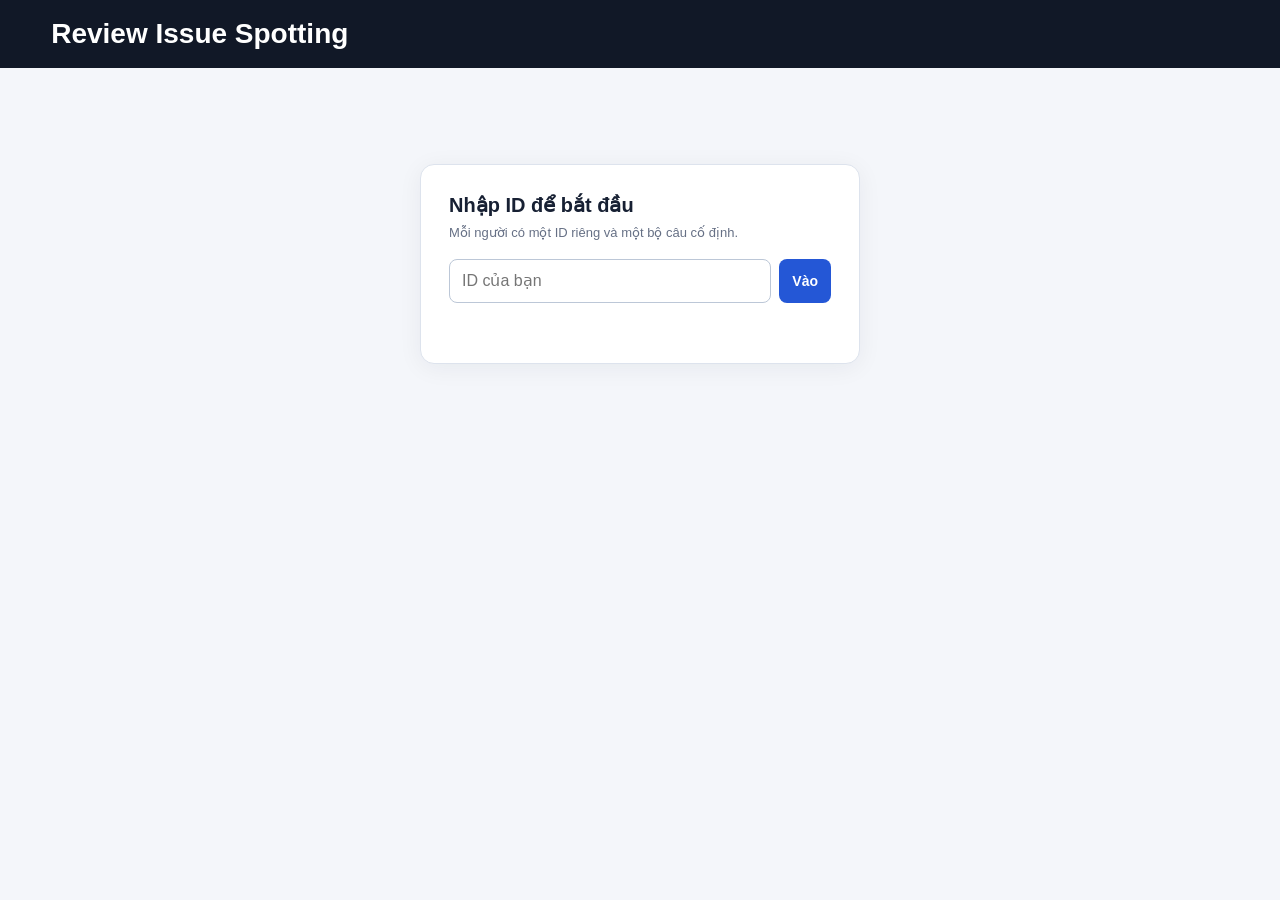
<file: index.html>
<!doctype html>
<html lang="vi">
<head>
  <meta charset="utf-8">
  <meta http-equiv="refresh" content="0; url=./docs/">
  <meta name="viewport" content="width=device-width, initial-scale=1">
  <title>Review Issue Spotting</title>
  <script>
    window.location.replace("./docs/");
  </script>
</head>
<body>
  <p>Đang mở trang review: <a href="./docs/">Review Issue Spotting</a></p>
</body>
</html>
</file>
<file: docs/styles.css>
:root {
  color-scheme: light;
  --ink: #172033;
  --muted: #667085;
  --line: #dde3ed;
  --panel: #ffffff;
  --page: #f4f6fa;
  --primary: #2457d6;
  --primary-dark: #193da1;
  --success: #16803a;
  --success-bg: #effaf2;
  --warn: #b54708;
  --danger: #b42318;
}
* { box-sizing: border-box; }
[hidden] { display: none !important; }
body {
  margin: 0;
  font-family: Inter, "Segoe UI", Arial, sans-serif;
  color: var(--ink);
  background: var(--page);
}
.topbar {
  display: flex;
  justify-content: space-between;
  align-items: center;
  gap: 20px;
  padding: 18px max(24px, 4vw);
  color: white;
  background: #111827;
}
.topbar h1 { margin: 0; font-size: clamp(20px, 2.6vw, 28px); }
.who { display: flex; align-items: baseline; gap: 10px; flex-wrap: wrap; }
.who-label { color: #aeb9d1; font-size: 13px; }
.who strong { font-size: 16px; }
.link-button { background: none; border: 0; color: #aeb9d1; text-decoration: underline; cursor: pointer; font: inherit; font-size: 13px; padding: 0; }
.link-button:hover { color: white; }
main { max-width: 1680px; margin: 0 auto; padding: 24px; }

/* Đăng nhập */
.login-panel {
  max-width: 440px;
  margin: 8vh auto 0;
  padding: 28px;
  background: var(--panel);
  border: 1px solid var(--line);
  border-radius: 14px;
  box-shadow: 0 4px 24px rgba(20, 32, 56, .06);
}
.login-panel h2 { margin: 0 0 6px; font-size: 20px; }
.login-panel form { display: flex; gap: 8px; margin-top: 16px; }
.login-panel input { flex: 1; height: 44px; padding: 8px 12px; border: 1px solid #bcc7d7; border-radius: 8px; font: inherit; }
.login-msg { min-height: 20px; margin: 12px 0 0; font-size: 14px; color: var(--danger); }
.login-msg.info { color: var(--muted); }
.hint { margin: 0; color: var(--muted); font-size: 13px; line-height: 1.5; }

/* Thanh công cụ */
.toolbar {
  position: sticky;
  top: 0;
  z-index: 5;
  display: flex;
  flex-wrap: wrap;
  justify-content: space-between;
  align-items: center;
  gap: 10px 16px;
  padding: 12px 14px 0;
  margin-bottom: 10px;
  background: var(--panel);
  border: 1px solid var(--line);
  border-radius: 12px;
  box-shadow: 0 2px 12px rgba(20, 32, 56, .06);
}
.toolbar-actions { display: flex; flex-wrap: wrap; gap: 8px; }
.file-state { display: flex; align-items: center; gap: 8px; font-size: 14px; color: var(--muted); min-width: 0; }
.file-state span:last-child { overflow-wrap: anywhere; }
.dot { flex: none; width: 10px; height: 10px; border-radius: 50%; background: #c0c7d4; }
.dot.ok { background: var(--success); }
.dot.warn { background: #f79009; }
.progress { flex-basis: 100%; height: 5px; margin: 2px -14px 0; border-radius: 0 0 12px 12px; overflow: hidden; background: #e8ecf3; }
#progressBar { height: 100%; width: 0; background: var(--success); transition: width .25s; }
.notice { min-height: 18px; margin: 0 4px 10px; font-size: 13px; color: var(--muted); }
.notice.error { color: var(--danger); }

.button {
  min-height: 38px;
  border: 0;
  border-radius: 8px;
  padding: 8px 13px;
  cursor: pointer;
  font: inherit;
  font-size: 14px;
  font-weight: 700;
}
.button.primary { background: var(--primary); color: white; }
.button.primary:hover { background: var(--primary-dark); }
.button.secondary { background: #eef2f8; color: #22304a; border: 1px solid #d3dae6; }
.button.secondary:hover { background: #e3e9f3; }
.button.ghost { background: transparent; color: var(--primary); border: 1px dashed #9fb3e6; }
.button.ghost:hover { background: #f1f5ff; }
.button:disabled { opacity: .5; cursor: default; }

/* Thẻ câu hỏi */
.cards { display: grid; gap: 18px; }
.card {
  padding: 20px;
  background: var(--panel);
  border: 1px solid var(--line);
  border-left: 5px solid #c7d0de;
  border-radius: 12px;
  box-shadow: 0 2px 12px rgba(20, 32, 56, .04);
  scroll-margin-top: 130px;
}
.card.done { border-left-color: var(--success); }
.card.changed { border-left-color: #f79009; }
.card-head { display: flex; justify-content: space-between; gap: 12px; margin-bottom: 12px; }
.badge { display: inline-block; margin-right: 5px; padding: 4px 8px; border-radius: 999px; font-size: 12px; font-weight: 700; }
.badge.category { background: #e8efff; color: #254aa0; }
.badge.level { background: #f2f4f7; color: #475467; }
.question-id { color: #98a2b3; font-size: 12px; }
/* Chia đôi: đề bài bên trái, sửa issue bên phải */
.split { display: grid; grid-template-columns: minmax(0, 1fr) minmax(0, 1fr); gap: 18px; height: calc(100vh - 260px); min-height: 360px; }
.pane { display: flex; flex-direction: column; min-width: 0; min-height: 0; }
.pane-issues { overflow: auto; padding-right: 4px; }
.pane-head { display: flex; flex-wrap: wrap; align-items: center; justify-content: space-between; gap: 6px 12px; margin-bottom: 8px; }
.pane-head h3 { margin: 0; font-size: 15px; }
.hl-tools { display: flex; gap: 6px; }
.hl-btn { min-height: 32px; padding: 5px 11px; font-size: 13px; }
.hl-add { background: #fde68a; color: #5c4400; border: 1px solid #f2c94c; }
.hl-add:hover { background: #fcd34d; }
.facts mark { background: #fde68a; color: inherit; border-radius: 2px; padding: 0 1px; }
.facts {
  flex: 1 1 auto;
  min-height: 0;
  overflow: auto;
  padding: 16px 20px;
  background: #fafbfd;
  border: 1px solid #e6eaf1;
  border-radius: 8px;
  white-space: pre-wrap;
  overflow-wrap: break-word;
  font-size: 15px;
  line-height: 1.7;
  text-align: justify;
}
.facts .para { margin: 0 0 .7em; }
.facts .para:last-child { margin-bottom: 0; }
.issues-head { display: flex; flex-wrap: wrap; align-items: baseline; justify-content: space-between; gap: 4px 12px; margin-bottom: 8px; }
.issues-head h3 { margin: 0; font-size: 15px; }
.issues-head { align-items: center; }
.issues-hint { flex-basis: 100%; }
.hl-btn.copied { background: var(--success-bg); color: var(--success); border-color: #9bd8ad; }
.issue-list, .added-list { display: grid; gap: 10px; }
.added-list:not(:empty) { margin-top: 10px; }
.issue-box {
  padding: 12px;
  border: 1px solid #dfe5ee;
  border-radius: 10px;
  background: #fbfcfe;
}
.issue-box.added { background: #f5f8ff; border-color: #c9d6f5; }
.issue-box.removed .issue-text { text-decoration: line-through; color: var(--muted); }
.issue-box.edited { border-color: #f5c27a; background: #fffaf2; }
.issue-top { display: flex; justify-content: space-between; align-items: center; gap: 10px; margin-bottom: 6px; }
.issue-no { font-size: 12px; font-weight: 700; color: #475467; text-transform: uppercase; letter-spacing: .04em; }
.issue-text { margin: 0 0 8px; line-height: 1.5; }
.remove-toggle { display: flex; align-items: center; gap: 5px; font-size: 13px; color: var(--muted); cursor: pointer; user-select: none; }
.del-added { border: 0; background: none; color: var(--danger); font: inherit; font-size: 13px; cursor: pointer; }
textarea {
  display: block;
  width: 100%;
  min-height: 42px;
  padding: 9px 10px;
  border: 1px solid #bcc7d7;
  border-radius: 8px;
  background: white;
  color: var(--ink);
  font: inherit;
  font-size: 14px;
  line-height: 1.45;
  resize: vertical;
}
textarea:focus { outline: 2px solid #b8c9f3; border-color: var(--primary); }
.add-issue { margin-top: 10px; }
.note-label { display: block; margin-top: 14px; font-size: 13px; font-weight: 700; color: #475467; }
.note-label textarea { margin-top: 6px; font-weight: 400; }
.card-foot {
  position: sticky;
  bottom: 0;
  display: flex;
  align-items: center;
  gap: 12px;
  margin: 16px -20px -20px;
  padding: 12px 20px;
  background: rgba(255, 255, 255, .96);
  border-top: 1px solid var(--line);
  border-radius: 0 0 12px 12px;
}
.card-foot .next { margin-left: auto; min-width: 150px; }
.saved-state { color: var(--muted); font-size: 13px; text-align: center; flex: 1; }
.flash-enter { animation: flash-in .18s ease-out; }
@keyframes flash-in { from { opacity: .4; transform: translateX(var(--dx, 16px)); } to { opacity: 1; transform: none; } }
.saved-state.ok { color: var(--success); }
.saved-state.warn { color: var(--warn); }
.saved-state.error { color: var(--danger); }
.all-done { margin: 0 0 14px; padding: 16px; text-align: center; color: var(--success); background: var(--success-bg); border-radius: 10px; font-weight: 700; }

@media (max-width: 900px) {
  .split { grid-template-columns: minmax(0, 1fr); height: auto; min-height: 0; }
  .pane-issues { overflow: visible; padding-right: 0; }
  .facts { max-height: 60vh; }
}

@media (max-width: 700px) {
  .topbar { align-items: flex-start; flex-direction: column; gap: 8px; }
  main { padding: 12px; }
  .toolbar { position: static; }
  .toolbar-actions .button { flex: 1 1 45%; }
  .card { padding: 14px; }
  .card-foot { margin: 14px -14px -14px; padding: 10px 14px; }
  .card-foot .next { min-width: 0; }
  .facts { max-height: 65vh; }
}
</file>
